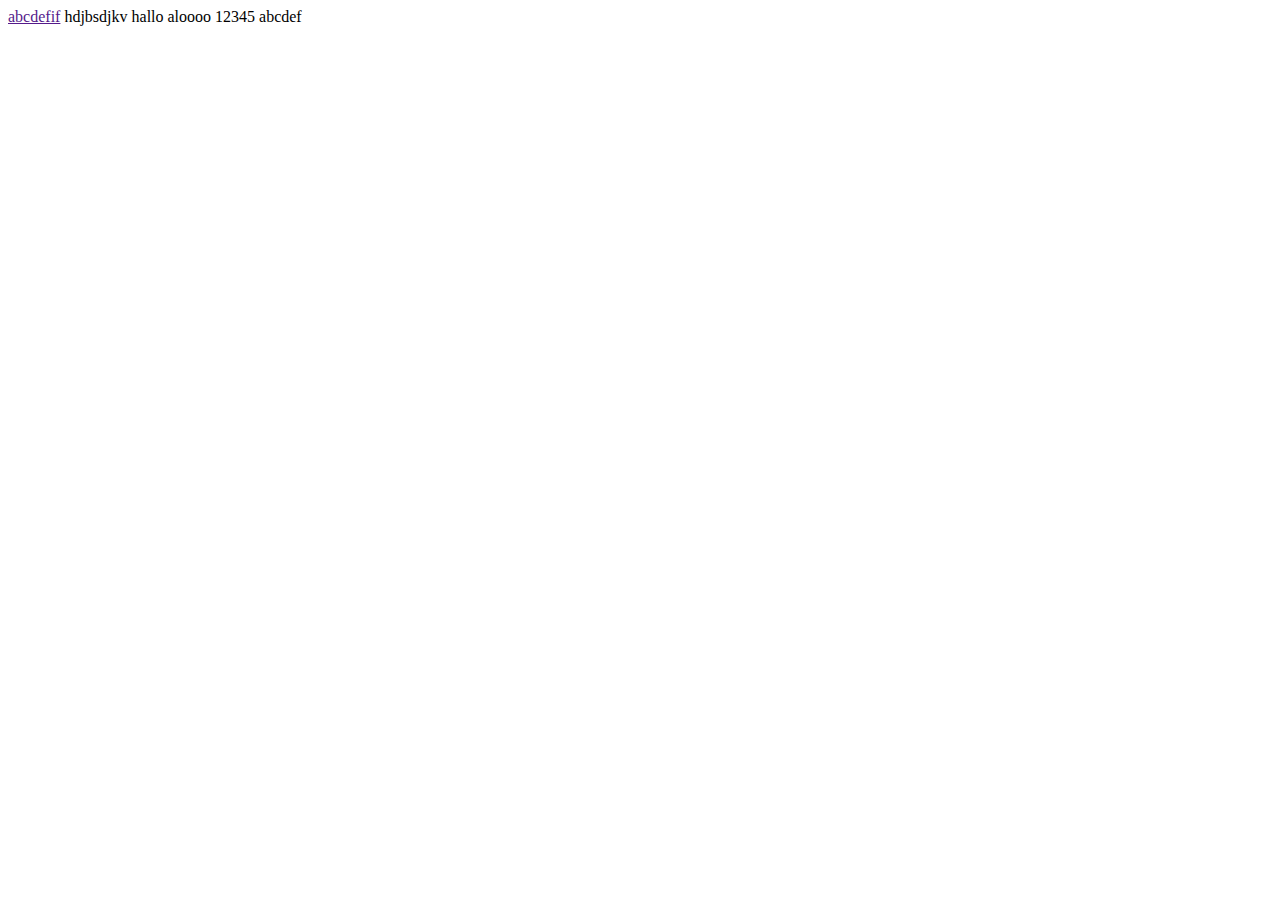
<file: index.html>
<!DOCTYPE html>
<html lang="en">
<head>
    <meta charset="UTF-8">
    <meta http-equiv="X-UA-Compatible" content="IE=edge">
    <meta name="viewport" content="width=device-width, initial-scale=1.0">
    <title>Document</title>
</head>
<body>

    <a href="">abcdefif</a>
    hdjbsdjkv
    hallo
    aloooo
    12345
    abcdef
</body>
</html>
</file>
